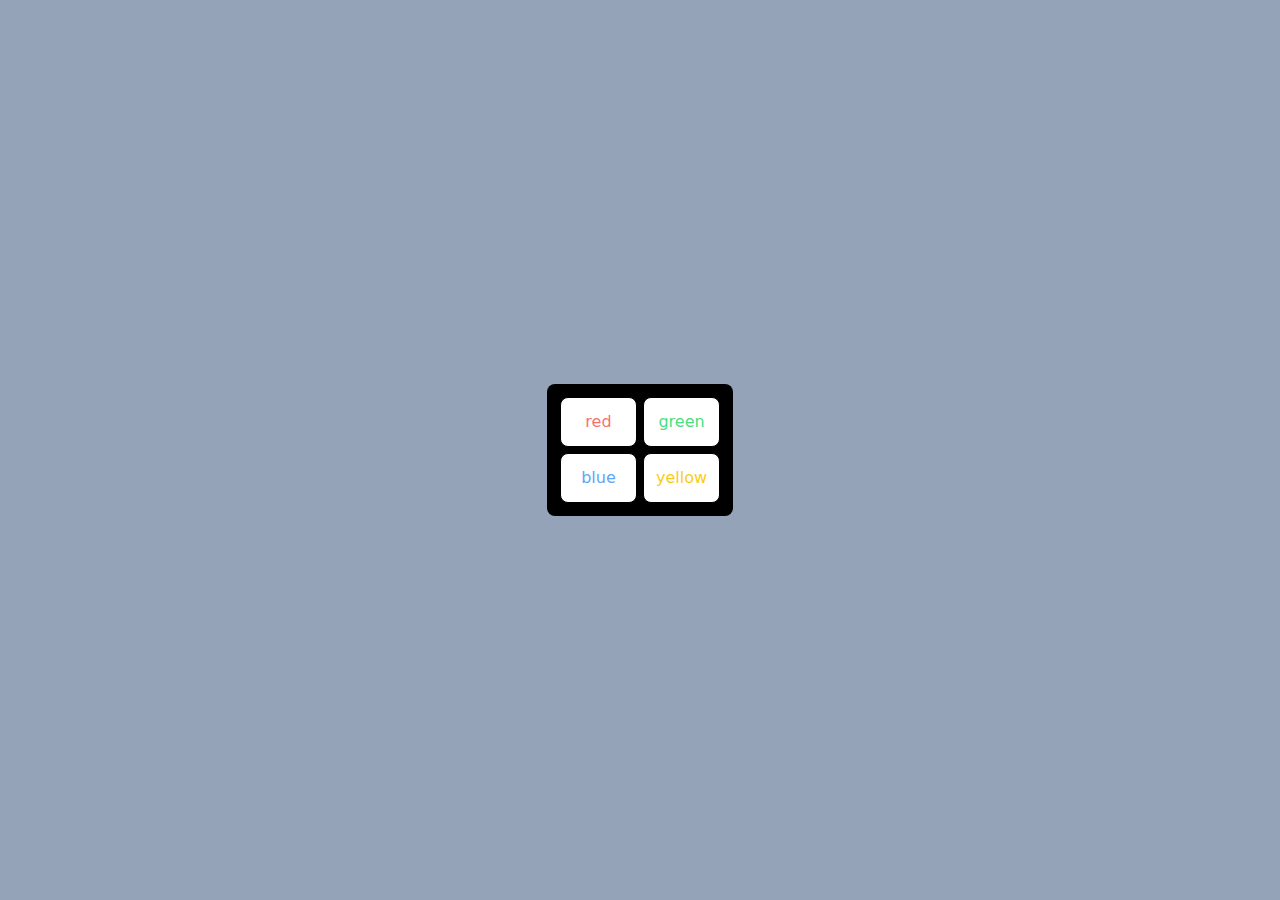
<file: src/colorchange/index.html>
<!doctype html>
<html lang="en">
<head>
  <meta charset="UTF-8">
  <meta name="viewport" content="width=device-width, initial-scale=1.0">
  <link href="./../output.css" rel="stylesheet">
  <title>Button Example</title>
</head>
<body class="flex justify-center items-center min-h-screen bg-slate-400">
 <div class="p-3 flex items-center justify-center bg-black rounded-lg" id="mainDiv">
    <div class="grid grid-cols-2 gap-1.5 border border-black">
        <button
        onclick="colorChange(event)"
            type="button"
            class=" p-3  bg-white btn btn-secondary border border-black rounded-lg text-red-400"
        >
           red
        </button>
        <button
        onclick="colorChange(event)"
            type="button"
            class="p-3  bg-white btn btn-secondary border border-black rounded-lg text-green-400"
        >
           green
        </button>
        <button
        onclick="colorChange(event)"
            type="button"
            class=" p-3  bg-white btn btn-secondary border border-black rounded-lg text-blue-400"
        >
            blue
        </button>
        <button
        onclick="colorChange(event)"
        type="button"
        class=" p-3  bg-white btn btn-secondary border border-black rounded-lg text-yellow-400"
    >
        yellow
    </button>
    </div>
 </div>
 <script src="./colorChange.js"></script>
</body>
</html>
</file>
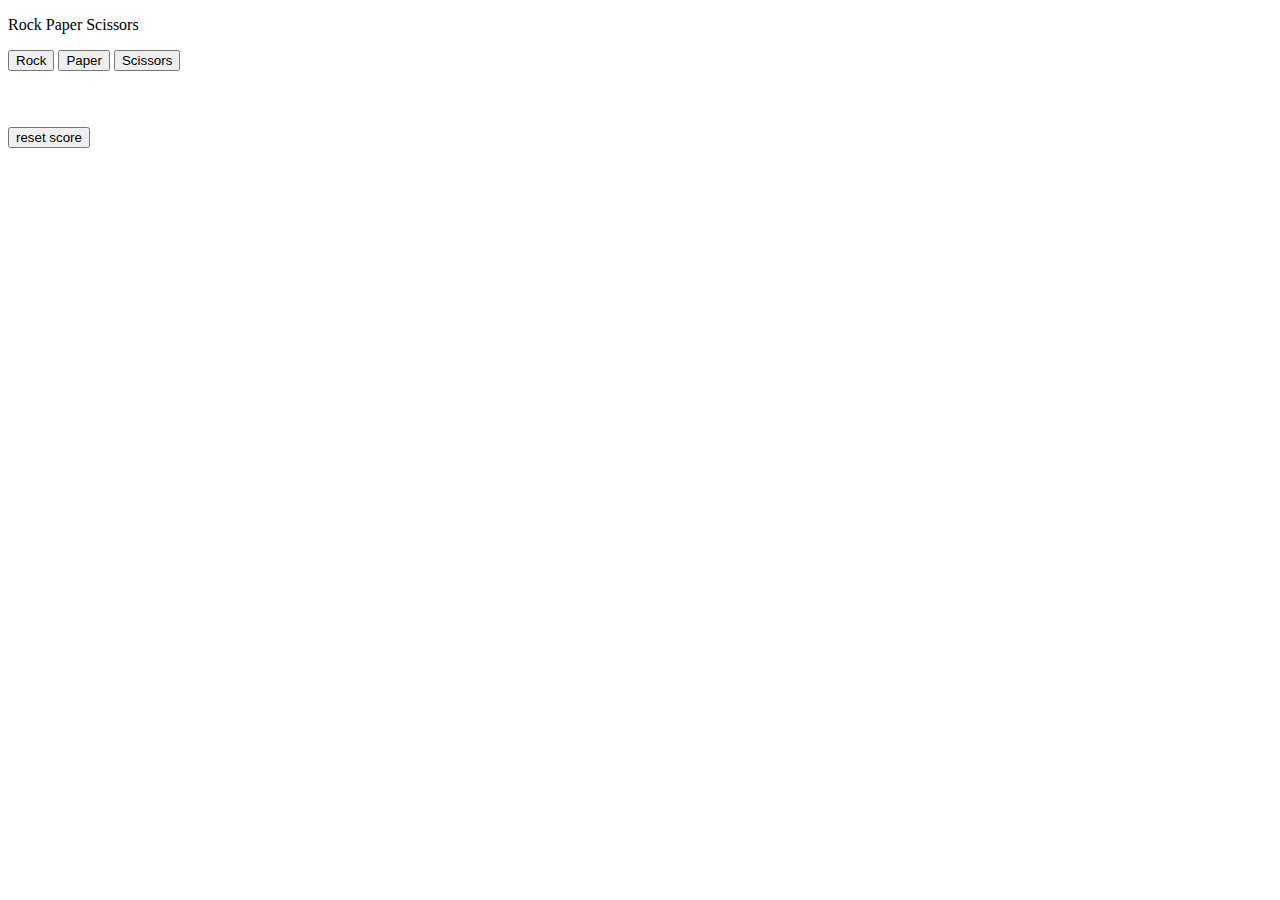
<file: 06-rock-paper-scissors.html>
<!DOCTYPE html>
<html lang="en">
<head>
    <meta charset="UTF-8">
    <meta name="viewport" content="width=device-width, initial-scale=1.0">
    <title>Rock Paper Scissors</title>
    <style>
        .result {
            margin-top: 20px;
            font-size: 1.2em;
        }
    </style>
</head>
<body>
    <p>Rock Paper Scissors</p>
    <button onclick="playGame(0)">Rock</button>
    <button onclick="playGame(1)">Paper</button>
    <button onclick="playGame(2)">Scissors</button>
    <div class="result" id="result"></div><br>
    <div class="score" id="score"></div><br>
    <button onclick="resetGame()">reset score</button>

    <script>
        let score=0;
        function playGame(userChoice) {
            const choices = ['Rock', 'Paper', 'Scissors'];
            let randomIndex = Math.floor(Math.random() * choices.length);
            let computerChoice = randomIndex;

            let result = '';
            if (userChoice === computerChoice) {
                result = 'It\'s a tie!';
            } else if (
                (userChoice === 0 && computerChoice === 2) || 
                (userChoice === 1 && computerChoice === 0) || 
                (userChoice === 2 && computerChoice === 1)
            ) {
                score+=1;
                result = 'You win! ' + choices[userChoice] + ' beats ' + choices[computerChoice];
            } else {
                score=0;
                result = 'You lose! ' + choices[computerChoice] + ' beats ' + choices[userChoice];
            }

            document.getElementById('result').innerText = result;
            document.getElementById('score').innerText='score ='+score;
        }
        function resetGame(){
            score=0;
            document.getElementById('score').innerText='score ='+score;
        }
    </script>
</body>
</html>
</file>
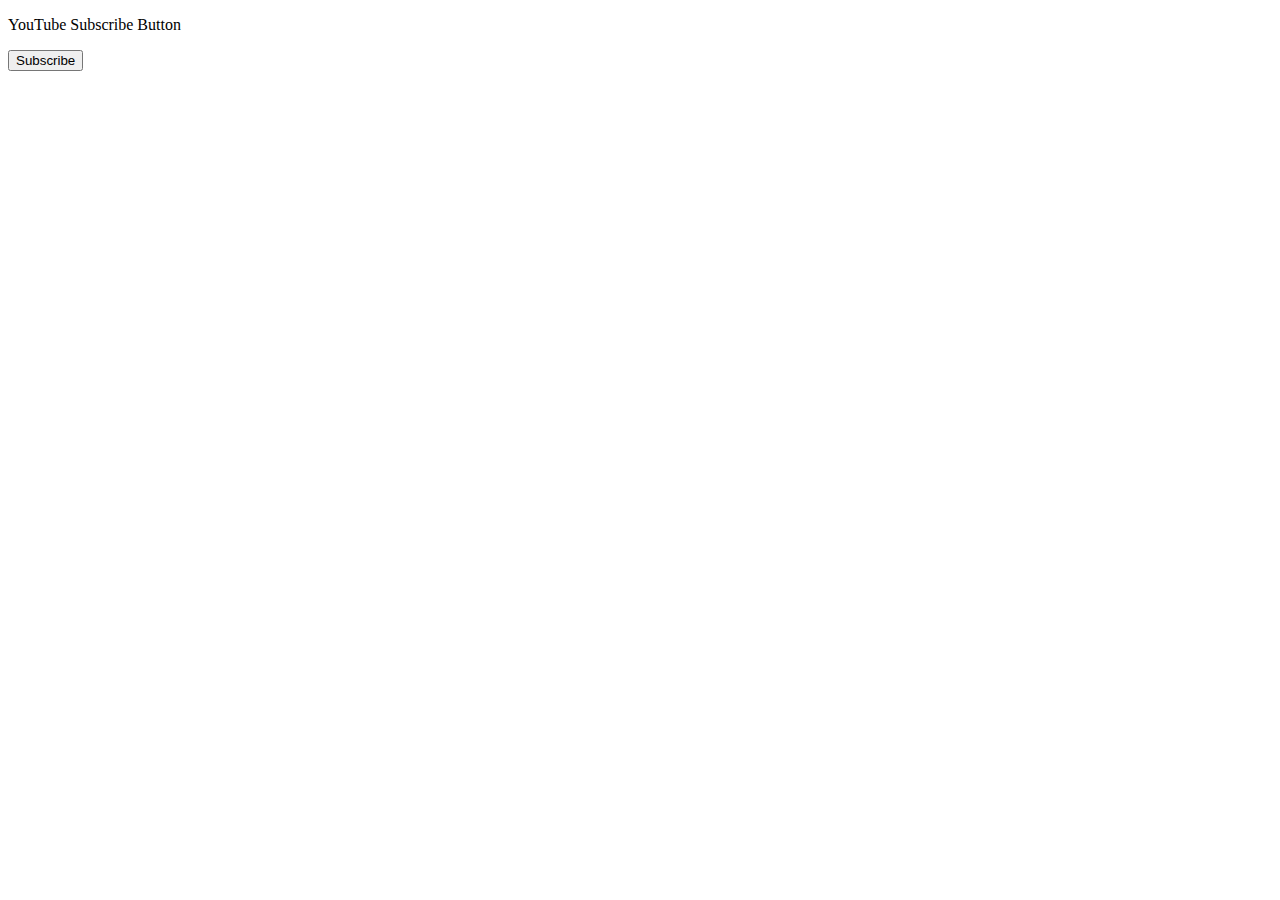
<file: 09-dom-projects.html>
<!DOCTYPE html>
<html lang="en">
<head>
    <meta charset="UTF-8">
    <meta name="viewport" content="width=device-width, initial-scale=1.0">
    <title>DOM Projects</title>
</head>
<body>
    <p>YouTube Subscribe Button</p>
    <button class="js-subscribe-button" onclick="subscribe();">Subscribe</button>
    <p></p>
    <script>
        
      function subscribe() {
        const subscribeButton = document.querySelector('.js-subscribe-button');

        if (subscribeButton.innerText === 'Subscribed') {
          subscribeButton.innerHTML = 'Subscribe';

        } else {
          subscribeButton.innerHTML = 'Subscribed';
        }
      }
    </script>
</body>
</html>
</file>
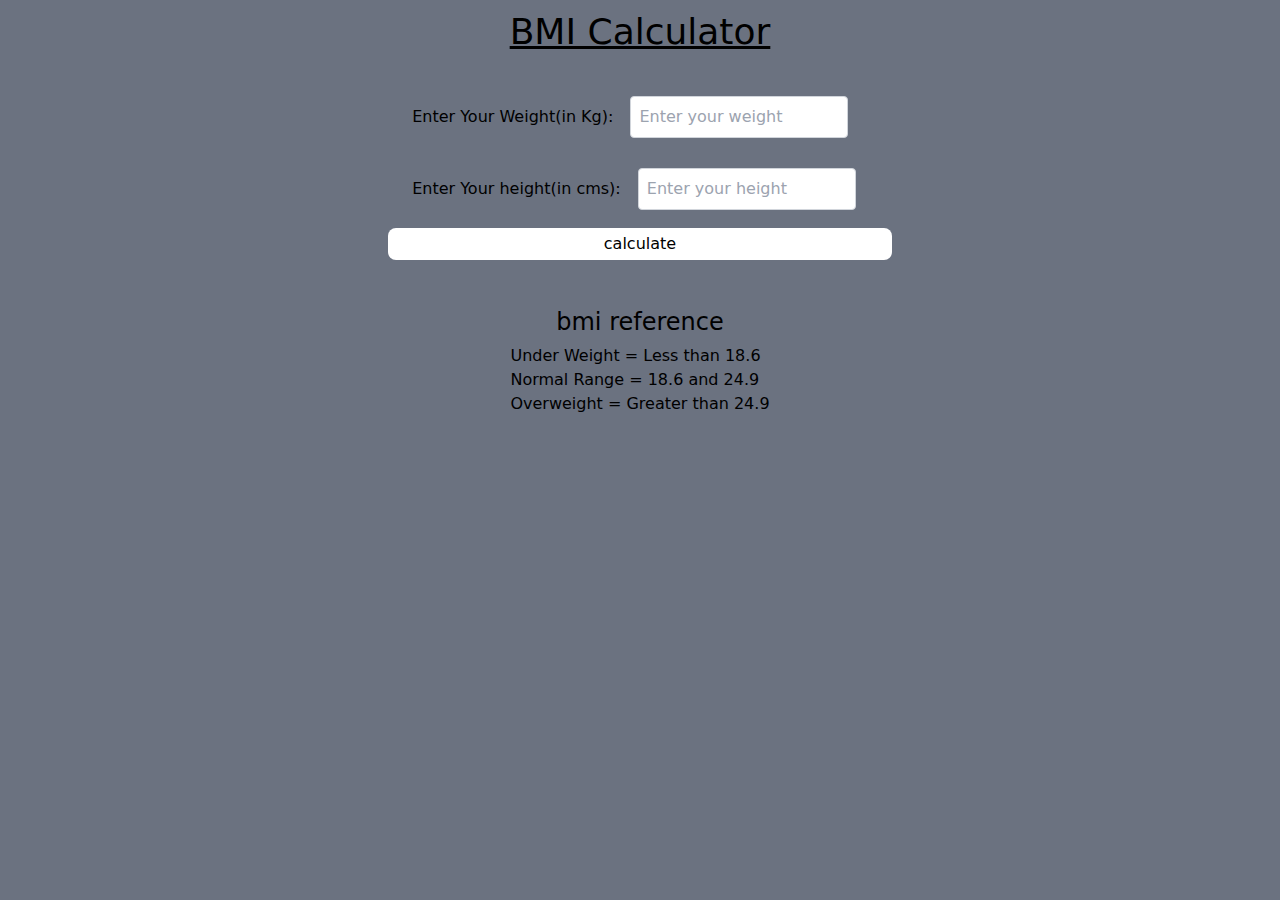
<file: src/bmicalculator/bmi.html>
<!DOCTYPE html>
<html lang="en">
<head>
    <meta charset="UTF-8">
    <link href="./../output.css" rel="stylesheet">
    <title>bmi-calculator</title>
</head>
<body class="bg-gray-500">
    <div class="flex flex-col min-h-screen mx-auto">
        <h1 class="p-3 text-center text-4xl underline">BMI Calculator</h1>
        <div class="justify-center my-3 items-center p-2 grid gap-1.5">
            <span class="p-3 mx-3">Enter Your Weight(in Kg): <input type="text" name="Weight" id="weight" class="p-2 mx-3 border border-gray-300 rounded" placeholder="Enter your weight" onkeydown="handleInput(event)"></span>
            <span class="p-3 mx-3">Enter Your height(in cms): <input type="text" name="Weight" id="height" class="p-2 mx-3 border border-gray-300 rounded" placeholder="Enter your height" onkeydown="handleInput(event)"></span>
            <button type="submit" class="p-1 min-w-fit bg-white border-black rounded-lg" onclick="calculate()">calculate</button>
            <p class="text-pretty" id="bmiValue"></p>
        </div>
        
        <div class="items-center justify-center my-3 p-2 grid gap-1.5">
         <h2 class=" justify- normal mx-10 text-2xl text-center">bmi reference</h2>
         <ul>
            <li>Under Weight = Less than 18.6</li>
            <li>Normal Range = 18.6 and 24.9</li>
            <li> Overweight = Greater than 24.9</li>
         </ul>
        </div>
   </div> 
   <script src="bmi.js"></script>
</body>
</html>
</file>
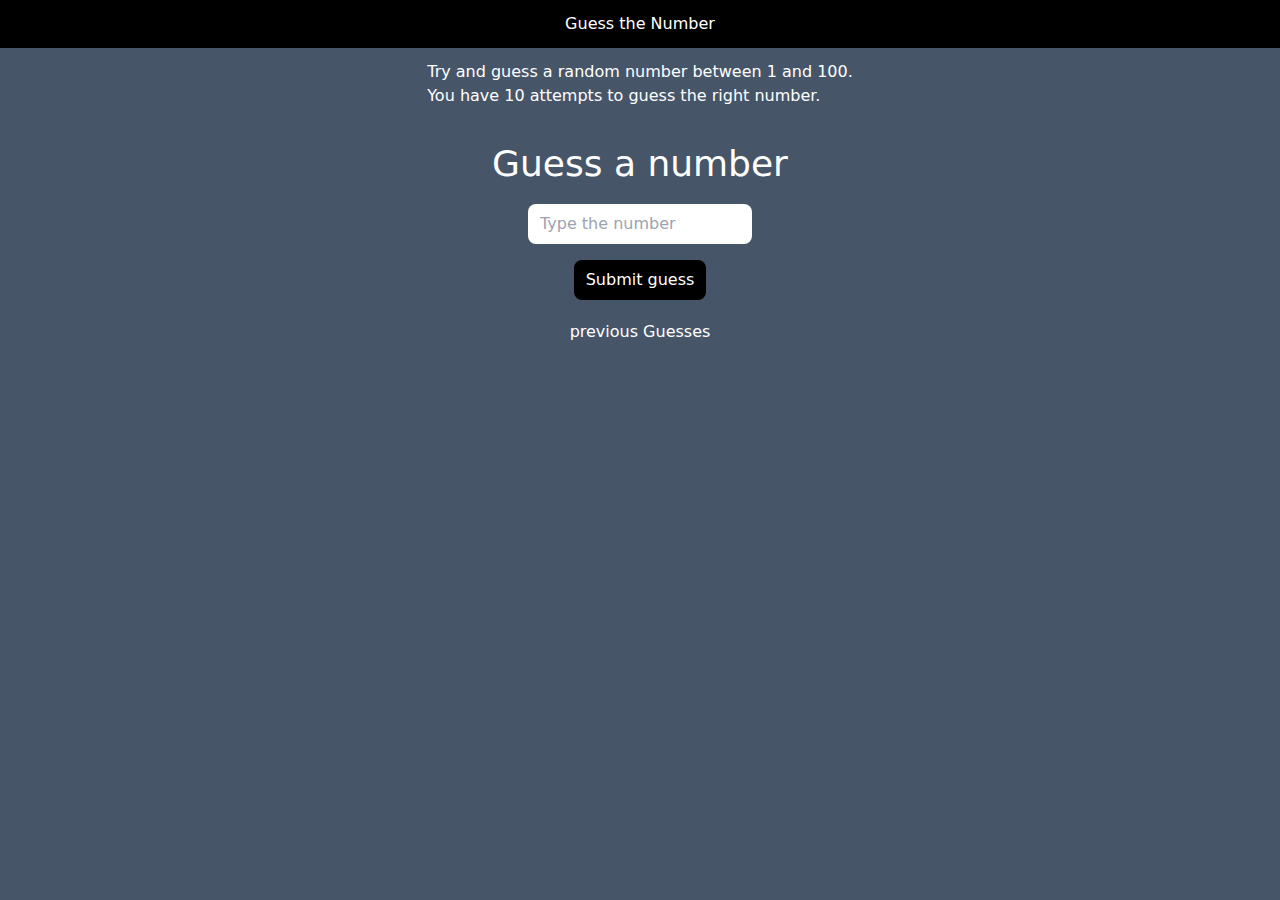
<file: src/guessthenumber/number.html>
<!DOCTYPE html>
<html lang="en">
<head>
    <meta charset="UTF-8">
    <meta name="viewport" content="width=device-width, initial-scale=1.0">
    <link rel="stylesheet" href="./../output.css">
    <title>Document</title>
</head>
<body class="bg-slate-600 text-white">
    <div class="bg-black max-w-screen justify-center items-center">
        <p class="p-3 flex justify-center">Guess the Number</p>
    </div> 
    <p class="p-3 flex justify-center">Try and guess a random number between 1 and 100.<br>You have 10 attempts to guess the right number.</p>
    <div class="flex flex-col justify-center items-center p-3 my-auto">
        <h1 class="p-3 flex justify-center text-4xl">Guess a number</h1>
        <input type="text" name="number" id="Guessnumber" class="p-2 px-3 my-2 rounded-lg" placeholder="Type the number" onkeydown="handleinput(event)">
        <button type="submit" class="p-2 px-3 my-2 rounded-lg bg-black">Submit guess</button>
        <p class="p-3">previous Guesses</p>

    </div>
    <script src="./number.html"></script>
</body>
</html>
</file>
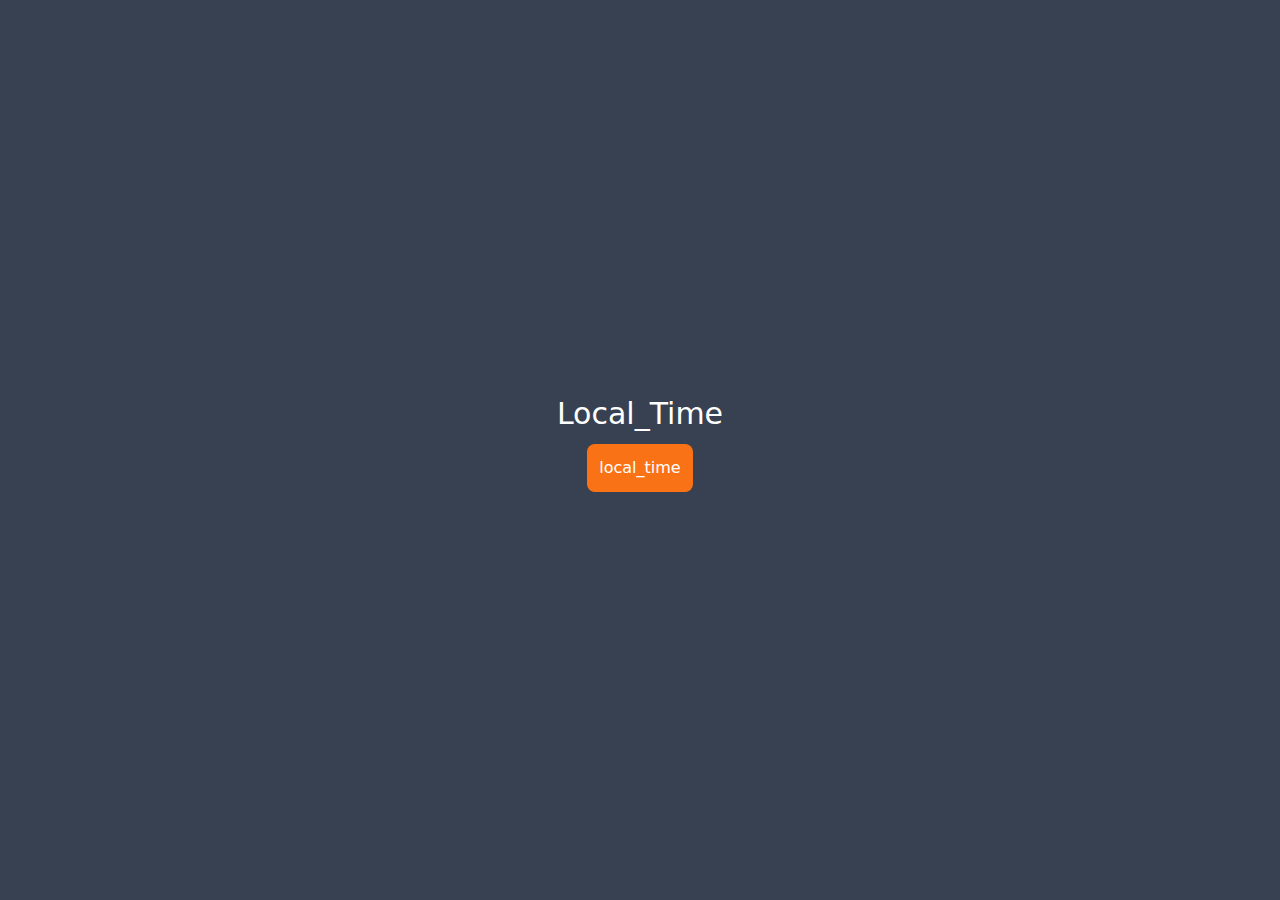
<file: src/localTIme/localTime.html>
<!DOCTYPE html>
<html lang="en">
<head>
    <meta charset="UTF-8">
    <link href="./../output.css" rel="stylesheet">
    <title>local_time</title>
</head>
<body>
    <div class="flex flex-col justify-center items-center min-h-screen bg-gray-700 text-white">
    <h3 class=" p-3 text-3xl">Local_Time</h3>
    <div class="p-3 flex items-center justify-center min-w-fit bg-orange-500 rounded-lg">
        <button type="button" onclick="timeShow()">
            local_time
        </button>
    </div>
    <p class="p-3" id="timeResult"></p>
    </div>
    <script src="./localTime.js"></script>
</body>
</html>
</file>
<file: src/output.css>
/*
! tailwindcss v3.4.10 | MIT License | https://tailwindcss.com
*/

/*
1. Prevent padding and border from affecting element width. (https://github.com/mozdevs/cssremedy/issues/4)
2. Allow adding a border to an element by just adding a border-width. (https://github.com/tailwindcss/tailwindcss/pull/116)
*/

*,
::before,
::after {
  box-sizing: border-box;
  /* 1 */
  border-width: 0;
  /* 2 */
  border-style: solid;
  /* 2 */
  border-color: #e5e7eb;
  /* 2 */
}

::before,
::after {
  --tw-content: '';
}

/*
1. Use a consistent sensible line-height in all browsers.
2. Prevent adjustments of font size after orientation changes in iOS.
3. Use a more readable tab size.
4. Use the user's configured `sans` font-family by default.
5. Use the user's configured `sans` font-feature-settings by default.
6. Use the user's configured `sans` font-variation-settings by default.
7. Disable tap highlights on iOS
*/

html,
:host {
  line-height: 1.5;
  /* 1 */
  -webkit-text-size-adjust: 100%;
  /* 2 */
  -moz-tab-size: 4;
  /* 3 */
  -o-tab-size: 4;
     tab-size: 4;
  /* 3 */
  font-family: ui-sans-serif, system-ui, sans-serif, "Apple Color Emoji", "Segoe UI Emoji", "Segoe UI Symbol", "Noto Color Emoji";
  /* 4 */
  font-feature-settings: normal;
  /* 5 */
  font-variation-settings: normal;
  /* 6 */
  -webkit-tap-highlight-color: transparent;
  /* 7 */
}

/*
1. Remove the margin in all browsers.
2. Inherit line-height from `html` so users can set them as a class directly on the `html` element.
*/

body {
  margin: 0;
  /* 1 */
  line-height: inherit;
  /* 2 */
}

/*
1. Add the correct height in Firefox.
2. Correct the inheritance of border color in Firefox. (https://bugzilla.mozilla.org/show_bug.cgi?id=190655)
3. Ensure horizontal rules are visible by default.
*/

hr {
  height: 0;
  /* 1 */
  color: inherit;
  /* 2 */
  border-top-width: 1px;
  /* 3 */
}

/*
Add the correct text decoration in Chrome, Edge, and Safari.
*/

abbr:where([title]) {
  -webkit-text-decoration: underline dotted;
          text-decoration: underline dotted;
}

/*
Remove the default font size and weight for headings.
*/

h1,
h2,
h3,
h4,
h5,
h6 {
  font-size: inherit;
  font-weight: inherit;
}

/*
Reset links to optimize for opt-in styling instead of opt-out.
*/

a {
  color: inherit;
  text-decoration: inherit;
}

/*
Add the correct font weight in Edge and Safari.
*/

b,
strong {
  font-weight: bolder;
}

/*
1. Use the user's configured `mono` font-family by default.
2. Use the user's configured `mono` font-feature-settings by default.
3. Use the user's configured `mono` font-variation-settings by default.
4. Correct the odd `em` font sizing in all browsers.
*/

code,
kbd,
samp,
pre {
  font-family: ui-monospace, SFMono-Regular, Menlo, Monaco, Consolas, "Liberation Mono", "Courier New", monospace;
  /* 1 */
  font-feature-settings: normal;
  /* 2 */
  font-variation-settings: normal;
  /* 3 */
  font-size: 1em;
  /* 4 */
}

/*
Add the correct font size in all browsers.
*/

small {
  font-size: 80%;
}

/*
Prevent `sub` and `sup` elements from affecting the line height in all browsers.
*/

sub,
sup {
  font-size: 75%;
  line-height: 0;
  position: relative;
  vertical-align: baseline;
}

sub {
  bottom: -0.25em;
}

sup {
  top: -0.5em;
}

/*
1. Remove text indentation from table contents in Chrome and Safari. (https://bugs.chromium.org/p/chromium/issues/detail?id=999088, https://bugs.webkit.org/show_bug.cgi?id=201297)
2. Correct table border color inheritance in all Chrome and Safari. (https://bugs.chromium.org/p/chromium/issues/detail?id=935729, https://bugs.webkit.org/show_bug.cgi?id=195016)
3. Remove gaps between table borders by default.
*/

table {
  text-indent: 0;
  /* 1 */
  border-color: inherit;
  /* 2 */
  border-collapse: collapse;
  /* 3 */
}

/*
1. Change the font styles in all browsers.
2. Remove the margin in Firefox and Safari.
3. Remove default padding in all browsers.
*/

button,
input,
optgroup,
select,
textarea {
  font-family: inherit;
  /* 1 */
  font-feature-settings: inherit;
  /* 1 */
  font-variation-settings: inherit;
  /* 1 */
  font-size: 100%;
  /* 1 */
  font-weight: inherit;
  /* 1 */
  line-height: inherit;
  /* 1 */
  letter-spacing: inherit;
  /* 1 */
  color: inherit;
  /* 1 */
  margin: 0;
  /* 2 */
  padding: 0;
  /* 3 */
}

/*
Remove the inheritance of text transform in Edge and Firefox.
*/

button,
select {
  text-transform: none;
}

/*
1. Correct the inability to style clickable types in iOS and Safari.
2. Remove default button styles.
*/

button,
input:where([type='button']),
input:where([type='reset']),
input:where([type='submit']) {
  -webkit-appearance: button;
  /* 1 */
  background-color: transparent;
  /* 2 */
  background-image: none;
  /* 2 */
}

/*
Use the modern Firefox focus style for all focusable elements.
*/

:-moz-focusring {
  outline: auto;
}

/*
Remove the additional `:invalid` styles in Firefox. (https://github.com/mozilla/gecko-dev/blob/2f9eacd9d3d995c937b4251a5557d95d494c9be1/layout/style/res/forms.css#L728-L737)
*/

:-moz-ui-invalid {
  box-shadow: none;
}

/*
Add the correct vertical alignment in Chrome and Firefox.
*/

progress {
  vertical-align: baseline;
}

/*
Correct the cursor style of increment and decrement buttons in Safari.
*/

::-webkit-inner-spin-button,
::-webkit-outer-spin-button {
  height: auto;
}

/*
1. Correct the odd appearance in Chrome and Safari.
2. Correct the outline style in Safari.
*/

[type='search'] {
  -webkit-appearance: textfield;
  /* 1 */
  outline-offset: -2px;
  /* 2 */
}

/*
Remove the inner padding in Chrome and Safari on macOS.
*/

::-webkit-search-decoration {
  -webkit-appearance: none;
}

/*
1. Correct the inability to style clickable types in iOS and Safari.
2. Change font properties to `inherit` in Safari.
*/

::-webkit-file-upload-button {
  -webkit-appearance: button;
  /* 1 */
  font: inherit;
  /* 2 */
}

/*
Add the correct display in Chrome and Safari.
*/

summary {
  display: list-item;
}

/*
Removes the default spacing and border for appropriate elements.
*/

blockquote,
dl,
dd,
h1,
h2,
h3,
h4,
h5,
h6,
hr,
figure,
p,
pre {
  margin: 0;
}

fieldset {
  margin: 0;
  padding: 0;
}

legend {
  padding: 0;
}

ol,
ul,
menu {
  list-style: none;
  margin: 0;
  padding: 0;
}

/*
Reset default styling for dialogs.
*/

dialog {
  padding: 0;
}

/*
Prevent resizing textareas horizontally by default.
*/

textarea {
  resize: vertical;
}

/*
1. Reset the default placeholder opacity in Firefox. (https://github.com/tailwindlabs/tailwindcss/issues/3300)
2. Set the default placeholder color to the user's configured gray 400 color.
*/

input::-moz-placeholder, textarea::-moz-placeholder {
  opacity: 1;
  /* 1 */
  color: #9ca3af;
  /* 2 */
}

input::placeholder,
textarea::placeholder {
  opacity: 1;
  /* 1 */
  color: #9ca3af;
  /* 2 */
}

/*
Set the default cursor for buttons.
*/

button,
[role="button"] {
  cursor: pointer;
}

/*
Make sure disabled buttons don't get the pointer cursor.
*/

:disabled {
  cursor: default;
}

/*
1. Make replaced elements `display: block` by default. (https://github.com/mozdevs/cssremedy/issues/14)
2. Add `vertical-align: middle` to align replaced elements more sensibly by default. (https://github.com/jensimmons/cssremedy/issues/14#issuecomment-634934210)
   This can trigger a poorly considered lint error in some tools but is included by design.
*/

img,
svg,
video,
canvas,
audio,
iframe,
embed,
object {
  display: block;
  /* 1 */
  vertical-align: middle;
  /* 2 */
}

/*
Constrain images and videos to the parent width and preserve their intrinsic aspect ratio. (https://github.com/mozdevs/cssremedy/issues/14)
*/

img,
video {
  max-width: 100%;
  height: auto;
}

/* Make elements with the HTML hidden attribute stay hidden by default */

[hidden] {
  display: none;
}

*, ::before, ::after {
  --tw-border-spacing-x: 0;
  --tw-border-spacing-y: 0;
  --tw-translate-x: 0;
  --tw-translate-y: 0;
  --tw-rotate: 0;
  --tw-skew-x: 0;
  --tw-skew-y: 0;
  --tw-scale-x: 1;
  --tw-scale-y: 1;
  --tw-pan-x:  ;
  --tw-pan-y:  ;
  --tw-pinch-zoom:  ;
  --tw-scroll-snap-strictness: proximity;
  --tw-gradient-from-position:  ;
  --tw-gradient-via-position:  ;
  --tw-gradient-to-position:  ;
  --tw-ordinal:  ;
  --tw-slashed-zero:  ;
  --tw-numeric-figure:  ;
  --tw-numeric-spacing:  ;
  --tw-numeric-fraction:  ;
  --tw-ring-inset:  ;
  --tw-ring-offset-width: 0px;
  --tw-ring-offset-color: #fff;
  --tw-ring-color: rgb(59 130 246 / 0.5);
  --tw-ring-offset-shadow: 0 0 #0000;
  --tw-ring-shadow: 0 0 #0000;
  --tw-shadow: 0 0 #0000;
  --tw-shadow-colored: 0 0 #0000;
  --tw-blur:  ;
  --tw-brightness:  ;
  --tw-contrast:  ;
  --tw-grayscale:  ;
  --tw-hue-rotate:  ;
  --tw-invert:  ;
  --tw-saturate:  ;
  --tw-sepia:  ;
  --tw-drop-shadow:  ;
  --tw-backdrop-blur:  ;
  --tw-backdrop-brightness:  ;
  --tw-backdrop-contrast:  ;
  --tw-backdrop-grayscale:  ;
  --tw-backdrop-hue-rotate:  ;
  --tw-backdrop-invert:  ;
  --tw-backdrop-opacity:  ;
  --tw-backdrop-saturate:  ;
  --tw-backdrop-sepia:  ;
  --tw-contain-size:  ;
  --tw-contain-layout:  ;
  --tw-contain-paint:  ;
  --tw-contain-style:  ;
}

::backdrop {
  --tw-border-spacing-x: 0;
  --tw-border-spacing-y: 0;
  --tw-translate-x: 0;
  --tw-translate-y: 0;
  --tw-rotate: 0;
  --tw-skew-x: 0;
  --tw-skew-y: 0;
  --tw-scale-x: 1;
  --tw-scale-y: 1;
  --tw-pan-x:  ;
  --tw-pan-y:  ;
  --tw-pinch-zoom:  ;
  --tw-scroll-snap-strictness: proximity;
  --tw-gradient-from-position:  ;
  --tw-gradient-via-position:  ;
  --tw-gradient-to-position:  ;
  --tw-ordinal:  ;
  --tw-slashed-zero:  ;
  --tw-numeric-figure:  ;
  --tw-numeric-spacing:  ;
  --tw-numeric-fraction:  ;
  --tw-ring-inset:  ;
  --tw-ring-offset-width: 0px;
  --tw-ring-offset-color: #fff;
  --tw-ring-color: rgb(59 130 246 / 0.5);
  --tw-ring-offset-shadow: 0 0 #0000;
  --tw-ring-shadow: 0 0 #0000;
  --tw-shadow: 0 0 #0000;
  --tw-shadow-colored: 0 0 #0000;
  --tw-blur:  ;
  --tw-brightness:  ;
  --tw-contrast:  ;
  --tw-grayscale:  ;
  --tw-hue-rotate:  ;
  --tw-invert:  ;
  --tw-saturate:  ;
  --tw-sepia:  ;
  --tw-drop-shadow:  ;
  --tw-backdrop-blur:  ;
  --tw-backdrop-brightness:  ;
  --tw-backdrop-contrast:  ;
  --tw-backdrop-grayscale:  ;
  --tw-backdrop-hue-rotate:  ;
  --tw-backdrop-invert:  ;
  --tw-backdrop-opacity:  ;
  --tw-backdrop-saturate:  ;
  --tw-backdrop-sepia:  ;
  --tw-contain-size:  ;
  --tw-contain-layout:  ;
  --tw-contain-paint:  ;
  --tw-contain-style:  ;
}

.mx-10 {
  margin-left: 2.5rem;
  margin-right: 2.5rem;
}

.mx-3 {
  margin-left: 0.75rem;
  margin-right: 0.75rem;
}

.mx-auto {
  margin-left: auto;
  margin-right: auto;
}

.my-3 {
  margin-top: 0.75rem;
  margin-bottom: 0.75rem;
}

.my-auto {
  margin-top: auto;
  margin-bottom: auto;
}

.my-2 {
  margin-top: 0.5rem;
  margin-bottom: 0.5rem;
}

.inline-block {
  display: inline-block;
}

.flex {
  display: flex;
}

.grid {
  display: grid;
}

.min-h-screen {
  min-height: 100vh;
}

.w-full {
  width: 100%;
}

.min-w-fit {
  min-width: -moz-fit-content;
  min-width: fit-content;
}

.max-w-full {
  max-width: 100%;
}

.grid-cols-2 {
  grid-template-columns: repeat(2, minmax(0, 1fr));
}

.flex-row {
  flex-direction: row;
}

.flex-col {
  flex-direction: column;
}

.items-center {
  align-items: center;
}

.justify-center {
  justify-content: center;
}

.justify-items-start {
  justify-items: start;
}

.justify-items-center {
  justify-items: center;
}

.gap-1\.5 {
  gap: 0.375rem;
}

.text-pretty {
  text-wrap: pretty;
}

.rounded {
  border-radius: 0.25rem;
}

.rounded-lg {
  border-radius: 0.5rem;
}

.border {
  border-width: 1px;
}

.border-black {
  --tw-border-opacity: 1;
  border-color: rgb(0 0 0 / var(--tw-border-opacity));
}

.border-gray-300 {
  --tw-border-opacity: 1;
  border-color: rgb(209 213 219 / var(--tw-border-opacity));
}

.bg-black {
  --tw-bg-opacity: 1;
  background-color: rgb(0 0 0 / var(--tw-bg-opacity));
}

.bg-gray-500 {
  --tw-bg-opacity: 1;
  background-color: rgb(107 114 128 / var(--tw-bg-opacity));
}

.bg-gray-700 {
  --tw-bg-opacity: 1;
  background-color: rgb(55 65 81 / var(--tw-bg-opacity));
}

.bg-orange-500 {
  --tw-bg-opacity: 1;
  background-color: rgb(249 115 22 / var(--tw-bg-opacity));
}

.bg-slate-400 {
  --tw-bg-opacity: 1;
  background-color: rgb(148 163 184 / var(--tw-bg-opacity));
}

.bg-slate-600 {
  --tw-bg-opacity: 1;
  background-color: rgb(71 85 105 / var(--tw-bg-opacity));
}

.bg-white {
  --tw-bg-opacity: 1;
  background-color: rgb(255 255 255 / var(--tw-bg-opacity));
}

.p-1 {
  padding: 0.25rem;
}

.p-2 {
  padding: 0.5rem;
}

.p-3 {
  padding: 0.75rem;
}

.px-3 {
  padding-left: 0.75rem;
  padding-right: 0.75rem;
}

.text-center {
  text-align: center;
}

.text-2xl {
  font-size: 1.5rem;
  line-height: 2rem;
}

.text-3xl {
  font-size: 1.875rem;
  line-height: 2.25rem;
}

.text-4xl {
  font-size: 2.25rem;
  line-height: 2.5rem;
}

.text-blue-400 {
  --tw-text-opacity: 1;
  color: rgb(96 165 250 / var(--tw-text-opacity));
}

.text-green-400 {
  --tw-text-opacity: 1;
  color: rgb(74 222 128 / var(--tw-text-opacity));
}

.text-red-400 {
  --tw-text-opacity: 1;
  color: rgb(248 113 113 / var(--tw-text-opacity));
}

.text-white {
  --tw-text-opacity: 1;
  color: rgb(255 255 255 / var(--tw-text-opacity));
}

.text-yellow-400 {
  --tw-text-opacity: 1;
  color: rgb(250 204 21 / var(--tw-text-opacity));
}

.underline {
  text-decoration-line: underline;
}
</file>
